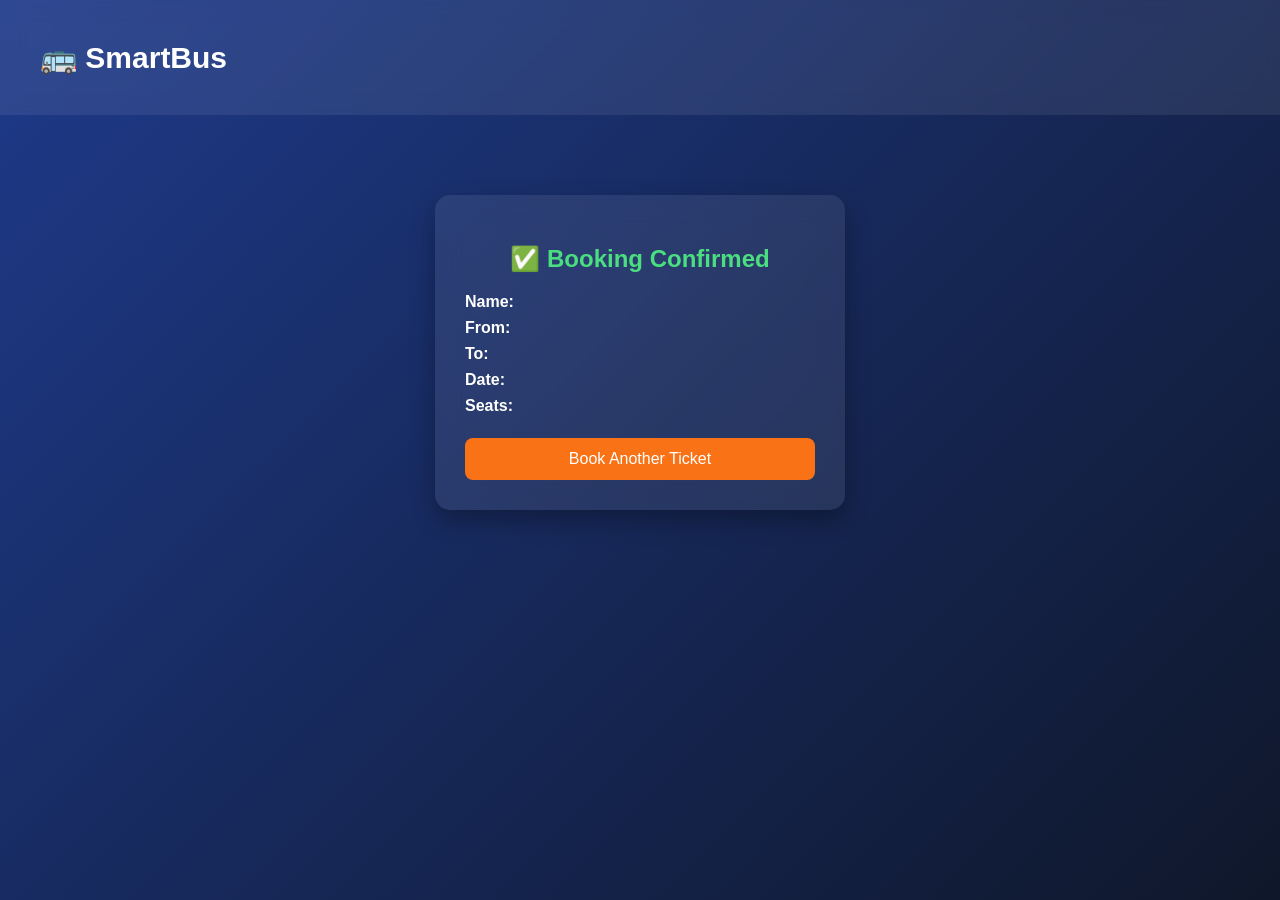
<file: index.html>
<!DOCTYPE html>
<html>
<head>
    <title>Booking Confirmed</title>
    <link rel="stylesheet" href="style.css">
</head>

<body>

<nav class="navbar">
    <h1>🚌 SmartBus</h1>
</nav>

<div class="container success">

    <h2>✅ Booking Confirmed</h2>

    <p><strong>Name:</strong> <span id="cname"></span></p>
    <p><strong>From:</strong> <span id="cfrom"></span></p>
    <p><strong>To:</strong> <span id="cto"></span></p>
    <p><strong>Date:</strong> <span id="cdate"></span></p>
    <p><strong>Seats:</strong> <span id="cseats"></span></p>

    <button onclick="goHome()">Book Another Ticket</button>
</div>

<script>
document.getElementById("cname").textContent = localStorage.getItem("name");
document.getElementById("cfrom").textContent = localStorage.getItem("from");
document.getElementById("cto").textContent = localStorage.getItem("to");
document.getElementById("cdate").textContent = localStorage.getItem("date");
document.getElementById("cseats").textContent = localStorage.getItem("seats");

function goHome(){
    window.location.href="index.html";
}
</script>

</body>
</html>
</file>
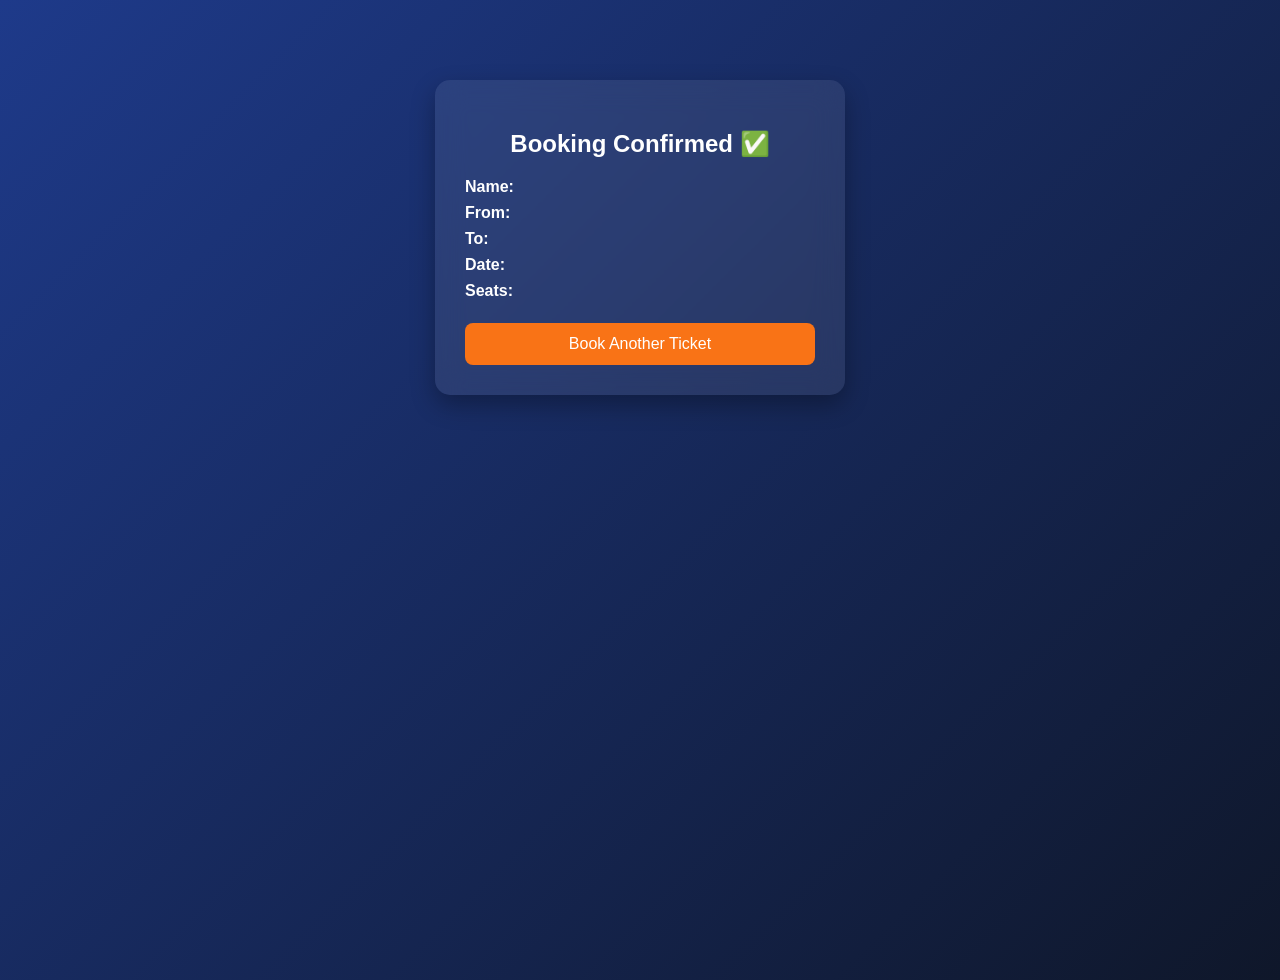
<file: confirm.html>
<!DOCTYPE html>
<html>
<head>
    <title>Booking Confirmation</title>
    <link rel="stylesheet" href="style.css">
</head>

<body>

<div class="container">
    <h2>Booking Confirmed ✅</h2>

    <p><strong>Name:</strong> <span id="cname"></span></p>
    <p><strong>From:</strong> <span id="cfrom"></span></p>
    <p><strong>To:</strong> <span id="cto"></span></p>
    <p><strong>Date:</strong> <span id="cdate"></span></p>
    <p><strong>Seats:</strong> <span id="cseats"></span></p>

    <button onclick="goHome()">Book Another Ticket</button>
</div>

<script>
document.getElementById("cname").textContent = localStorage.getItem("name");
document.getElementById("cfrom").textContent = localStorage.getItem("from");
document.getElementById("cto").textContent = localStorage.getItem("to");
document.getElementById("cdate").textContent = localStorage.getItem("date");
document.getElementById("cseats").textContent = localStorage.getItem("seats");

function goHome() {
    window.location.href = "index.html";
}
</script>

</body>
</html>
</file>
<file: style.css>
/* ===== GLOBAL ===== */
body {
    margin: 0;
    font-family: 'Segoe UI', sans-serif;
    background: linear-gradient(135deg,#1e3a8a,#0f172a);
    min-height: 100vh;
    color: white;
}

/* ===== NAVBAR ===== */
.navbar {
    background: rgba(255,255,255,0.08);
    backdrop-filter: blur(10px);
    padding: 15px 40px;
    font-size: 20px;
}

/* ===== CARD CONTAINER ===== */
.container {
    width: 350px;
    margin: 80px auto;
    padding: 30px;
    border-radius: 15px;
    background: rgba(255,255,255,0.08);
    backdrop-filter: blur(15px);
    box-shadow: 0 10px 25px rgba(0,0,0,0.3);
    text-align: center;
}

/* ===== FORM ===== */
input {
    width: 100%;
    padding: 12px;
    margin-top: 12px;
    border: none;
    border-radius: 8px;
    outline: none;
}

/* ===== BUTTON ===== */
button {
    width: 100%;
    padding: 12px;
    margin-top: 15px;
    border: none;
    border-radius: 8px;
    background: #f97316;
    color: white;
    font-size: 16px;
    cursor: pointer;
    transition: 0.3s;
}

button:hover {
    background: #ea580c;
}

/* ===== SUCCESS BOX ===== */
.success h2 {
    color: #4ade80;
}

p {
    text-align: left;
    margin: 8px 0;
}
</file>
